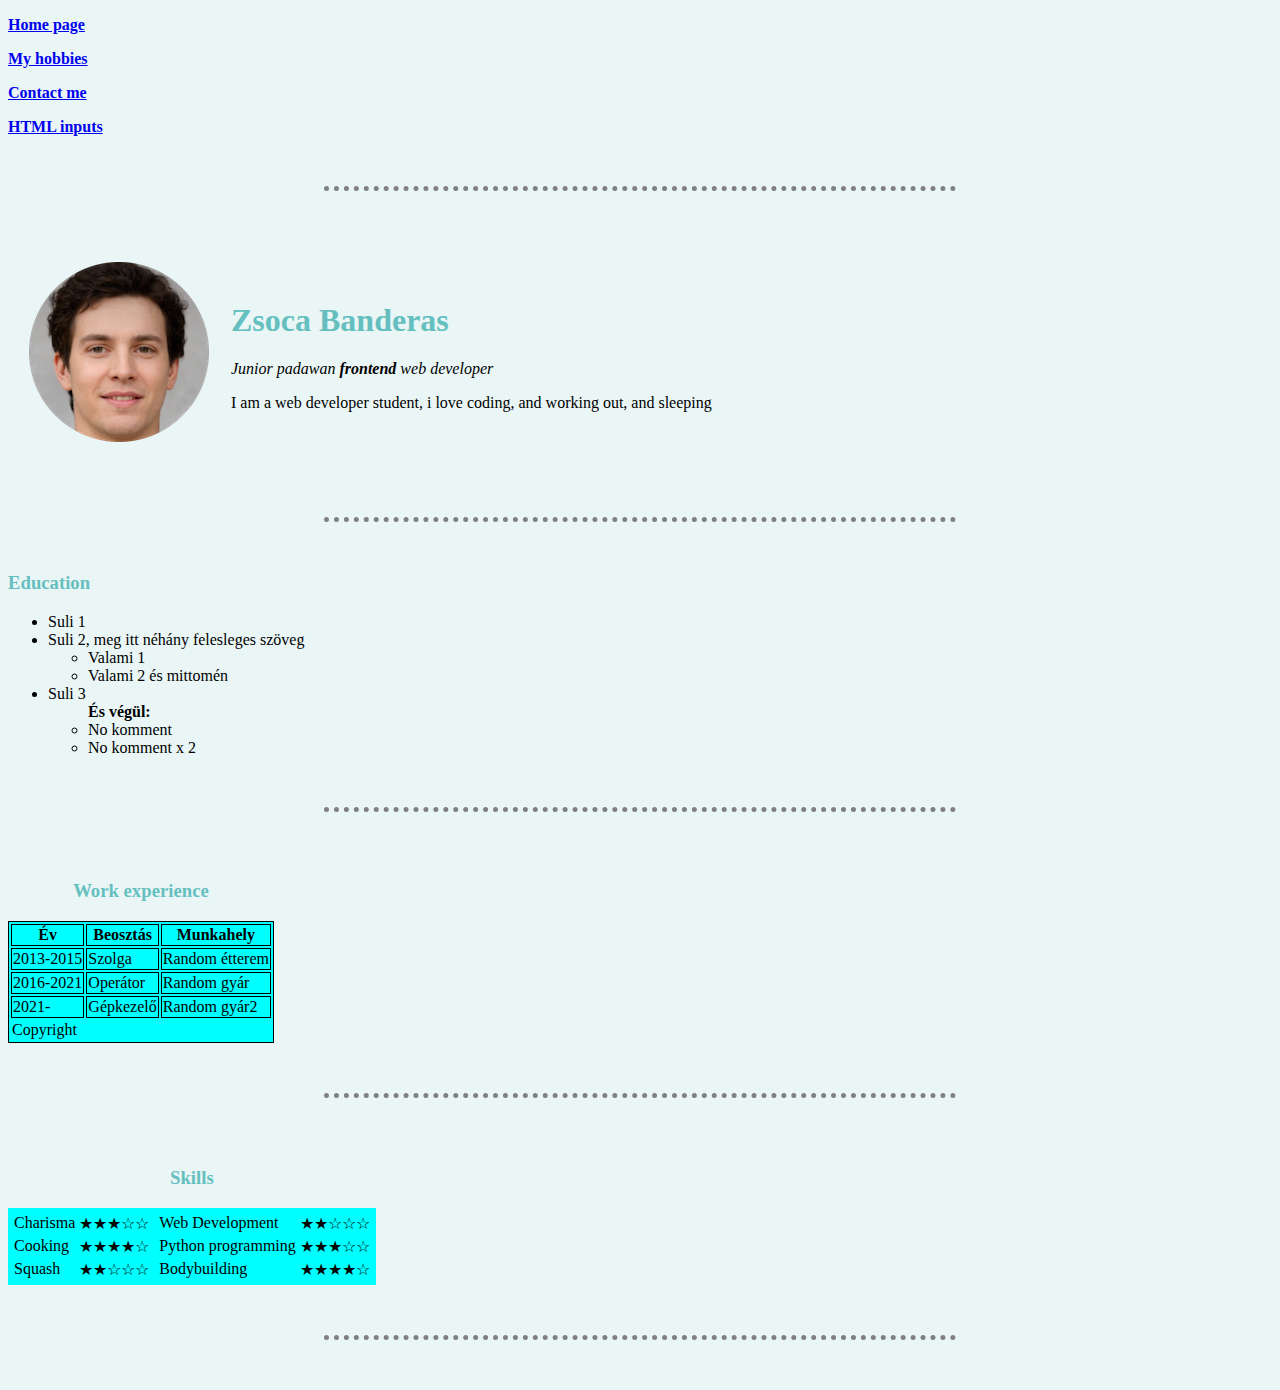
<file: index.html>
<!DOCTYPE html>
<html lang="en">
<head>
    <meta charset="UTF-8">
    <meta http-equiv="X-UA-Compatible" content="IE=edge">
    <meta name="viewport" content="width=device-width, initial-scale=1.0">
    <link rel="stylesheet" href="css/style.css">
    <title>⭐ZsocaSite⭐</title>
</head>
<body>
    <p><a href="index.html"><strong>Home page</strong></a></p>
    <p><a href="hobbies.html"><strong>My hobbies</strong></a></p>
    <p><a href="contact.html"><strong>Contact me</strong></a></p>
    <p><a href="inputs.html"><strong>HTML inputs</strong></a></p>
    <hr>

    <table class="zsocatable" cellspacing="20">
        <tr>
            <td class="zsocatable"><img src="img/human.png" alt="Image"></td>
            <td class="zsocatable">
                <h1 class="hover">Zsoca Banderas</h1>
                <p class="hover"><em>Junior padawan <strong>frontend</strong>  web developer</em></p>
                <p class="hover">I am a web developer student, i love coding, and working out, and sleeping</p>
            </td>
        </tr>
    </table>
    <hr>

    <h3>Education</h3>
    <ul>
        <li>Suli 1</li>
        <li>Suli 2, meg itt néhány felesleges szöveg
            <ul>
                <li>Valami 1</li>
                <li>Valami 2 és mittomén</li>
            </ul>
        </li>
        <li>Suli 3
            <ul> <strong>És végül:</strong>
                <li>No komment</li>
                <li>No komment x 2</li>
            </ul>
        </li>
    </ul>
    <hr>  

    <table class="jobTable">
        <caption><h3>Work experience</h3></caption>
        <thead>
            <tr>
                <th class="jobTable">Év</th>
                <th class="jobTable">Beosztás</th>
                <th class="jobTable">Munkahely</th>
            </tr>
        </thead>
        <tbody>
            <tr>
                <td class="jobTable">2013-2015</td>
                <td class="jobTable">Szolga</td>
                <td class="jobTable">Random étterem</td>
            </tr>
            <tr>
                <td class="jobTable">2016-2021</td>
                <td class="jobTable">Operátor</td>
                <td class="jobTable">Random gyár</td>
            </tr>
            <tr>
                <td class="jobTable">2021-</td>
                <td class="jobTable">Gépkezelő</td>
                <td class="jobTable">Random gyár2</td>
            </tr> 
        </tbody>
        <tfoot>
            <tr>
                <td colspan="3">Copyright</td>
            </tr>
        </tfoot>
    </table>
    <hr>

    <table>
        <caption><h3>Skills</h3></caption>
        <tr>
            <td>
                <table>
                    <tr>
                        <td>Charisma</td>
                        <td>★★★☆☆</td>
                    </tr>
                    <tr>
                        <td>Cooking</td>
                        <td>★★★★☆</td>
                    </tr>
                    <tr>
                        <td>Squash</td>
                        <td>★★☆☆☆</td>
                    </tr>
                </table>
            </td>
            <td>
                <table>
                    <tr>
                        <td>Web Development</td>
                        <td>★★☆☆☆</td>
                    </tr>
                    <tr>
                        <td>Python programming</td>
                        <td>★★★☆☆</td>
                    </tr>
                    <tr>
                        <td>Bodybuilding</td>
                        <td>★★★★☆</td>
                    </tr>
                </table>
            </td>
        </tr>
    </table>
    <hr>
</body>
</html>
</file>
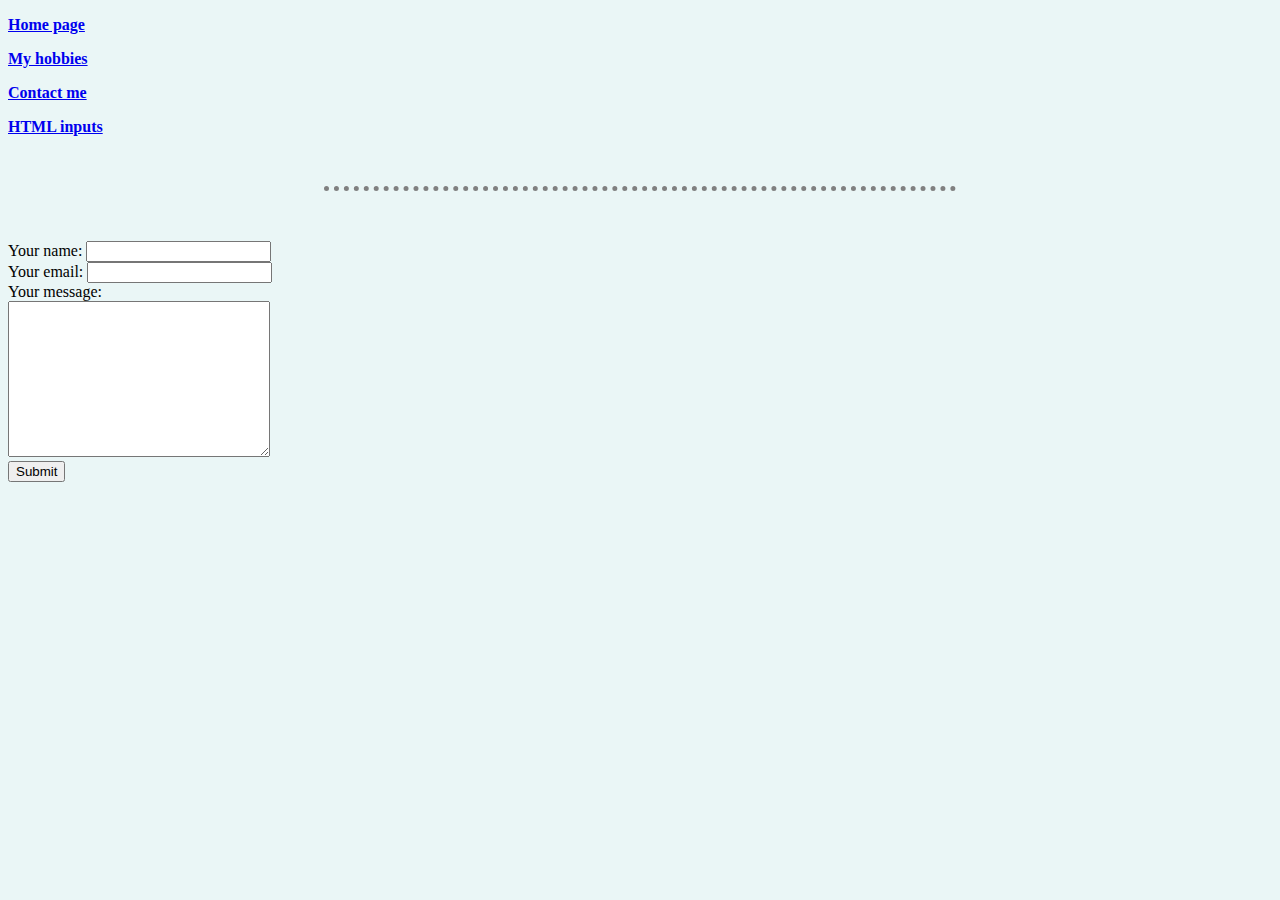
<file: contact.html>
<!DOCTYPE html>
<html lang="en">
<head>
    <meta charset="UTF-8">
    <meta http-equiv="X-UA-Compatible" content="IE=edge">
    <meta name="viewport" content="width=device-width, initial-scale=1.0">
    <link rel="stylesheet" href="css/style.css">
    <title>Contact me</title>
</head>
<body>
    <p><a href="index.html"><strong>Home page</strong></a></p>
    <p><a href="hobbies.html"><strong>My hobbies</strong></a></p>
    <p><a href="contact.html"><strong>Contact me</strong></a></p>
    <p><a href="inputs.html"><strong>HTML inputs</strong></a></p>
    <hr>

    <form class="" method="post" action="mailto:sztarna.zsolt96@gmail.com" enctype="text/plain">
        <label for="">Your name:</label>
        <input type="text" name="yourName"><br>
        <label for="">Your email:</label>
        <input type="email" name="yourEmail"><br>
        <label for="">Your message:</label><br>
        <textarea name="yourMessage" id="" cols="30" rows="10"></textarea><br>
        <input type="submit">
    </form>
    
</body>
</html>
</file>
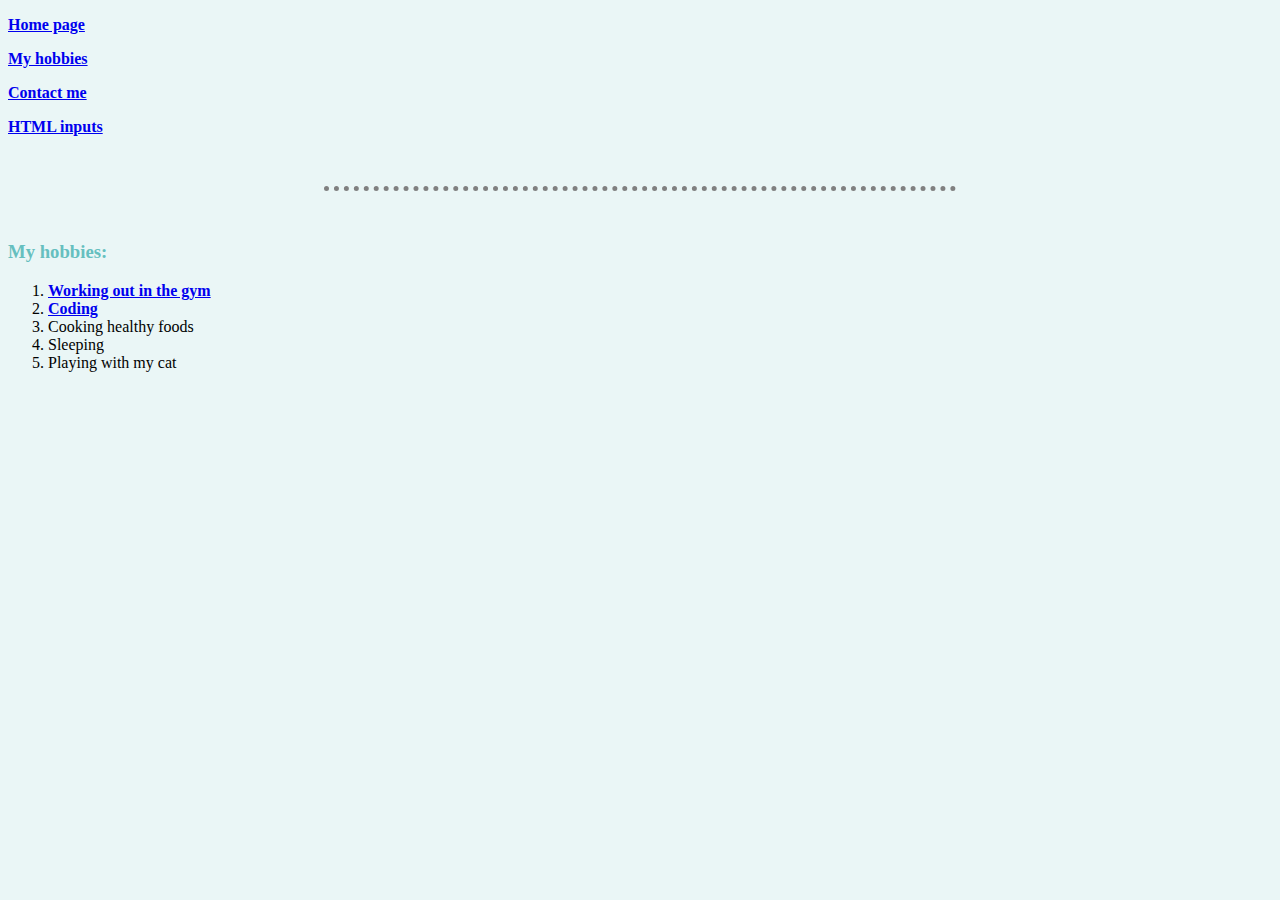
<file: hobbies.html>
<!DOCTYPE html>
<html lang="en">
<head>
    <meta charset="UTF-8">
    <meta http-equiv="X-UA-Compatible" content="IE=edge">
    <meta name="viewport" content="width=device-width, initial-scale=1.0">
    <link rel="stylesheet" href="css/style.css">
    <title>My hobbies</title>
</head>
<body>
    <p><a href="index.html"><strong>Home page</strong></a></p>
    <p><a href="hobbies.html"><strong>My hobbies</strong></a></p>
    <p><a href="contact.html"><strong>Contact me</strong></a></p>
    <p><a href="inputs.html"><strong>HTML inputs</strong></a></p>
    <hr>

    <h3>My hobbies:</h3>
    <ol>
        <li><a href="https://www.bodybuilding.com/"><strong>Working out in the gym</strong></a></li>
        <li><a href="https://github.com/"><strong>Coding</strong></a></li>
        <li>Cooking healthy foods</li>
        <li>Sleeping</li>
        <li>Playing with my cat</li>
    </ol>
</body>
</html>
</file>
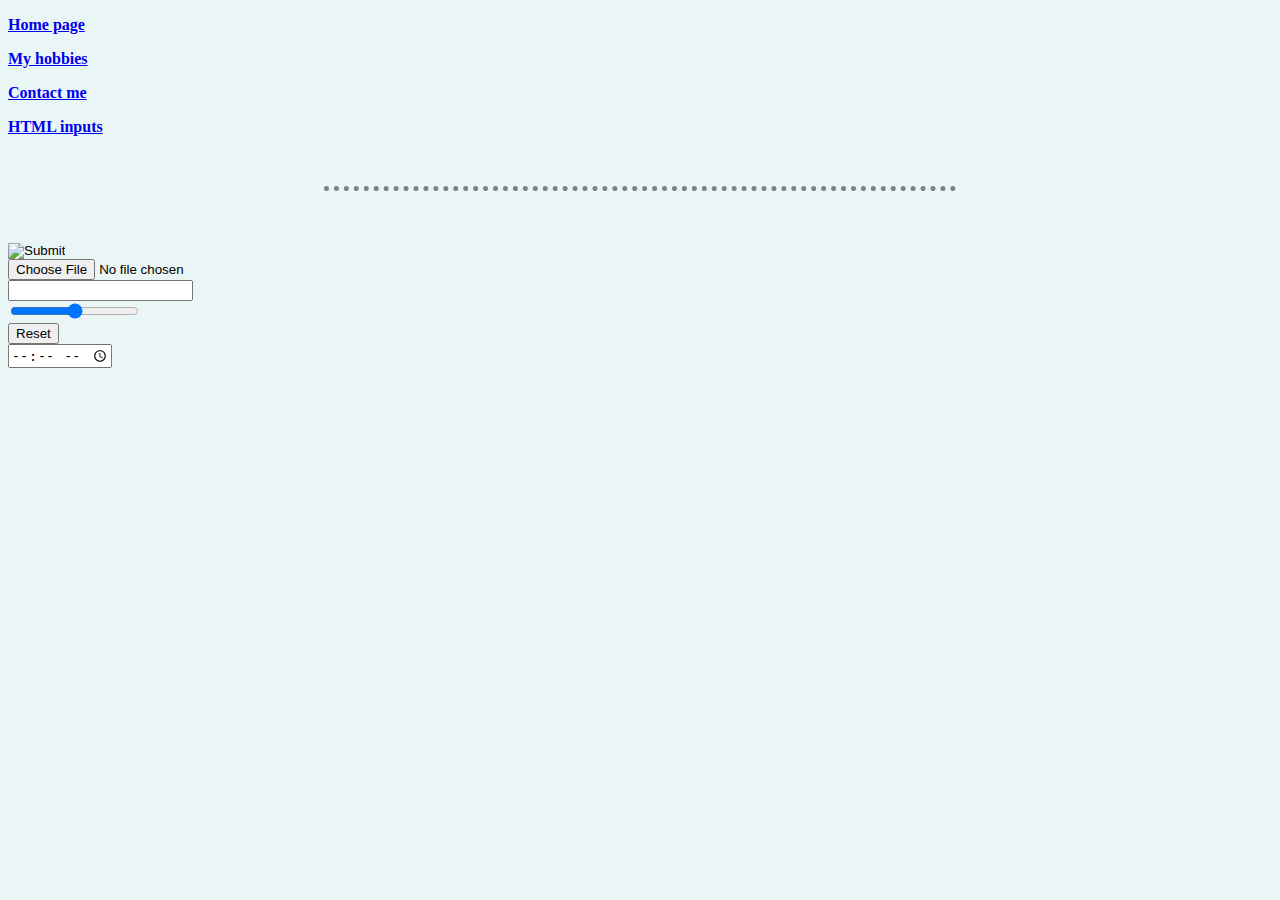
<file: inputs.html>
<!DOCTYPE html>
<html lang="en">
<head>
    <meta charset="UTF-8">
    <meta http-equiv="X-UA-Compatible" content="IE=edge">
    <meta name="viewport" content="width=device-width, initial-scale=1.0">
    <link rel="stylesheet" href="css/style.css">
    <title>HTML inputs</title>
</head>
<body>
    <p><a href="index.html"><strong>Home page</strong></a></p>
    <p><a href="hobbies.html"><strong>My hobbies</strong></a></p>
    <p><a href="contact.html"><strong>Contact me</strong></a></p>
    <p><a href="inputs.html"><strong>HTML inputs</strong></a></p>
    <hr>

    <form class="" method="post" action="index.html">
        <input type="image"><br>
        <input type="file"><br>
        <input type="number"><br>
        <input type="range"><br>
        <input type="reset"><br>
        <input type="time"><br>
    </form>
</body>
</html>
</file>
<file: css/style.css>
h1, h3 {
    color: #66BFBF;
}
body{
    background-color: #EAF6F6;
}
table, td, th {
  background-color: aqua;
}
tfoot {
    text-align: left;
}
.jobTable{
    border: 1px solid black;
}
.zsocatable {
    border: 0px;
    background-color: #EAF6F6;
}
hr {
    border-style: dotted none none;
    border-width: 5px;
    color: grey;
    width: 50%;
    margin-top: 50px;
    margin-bottom: 50px;
}

.hover:hover{
    background-color: lightgray;
}
</file>
